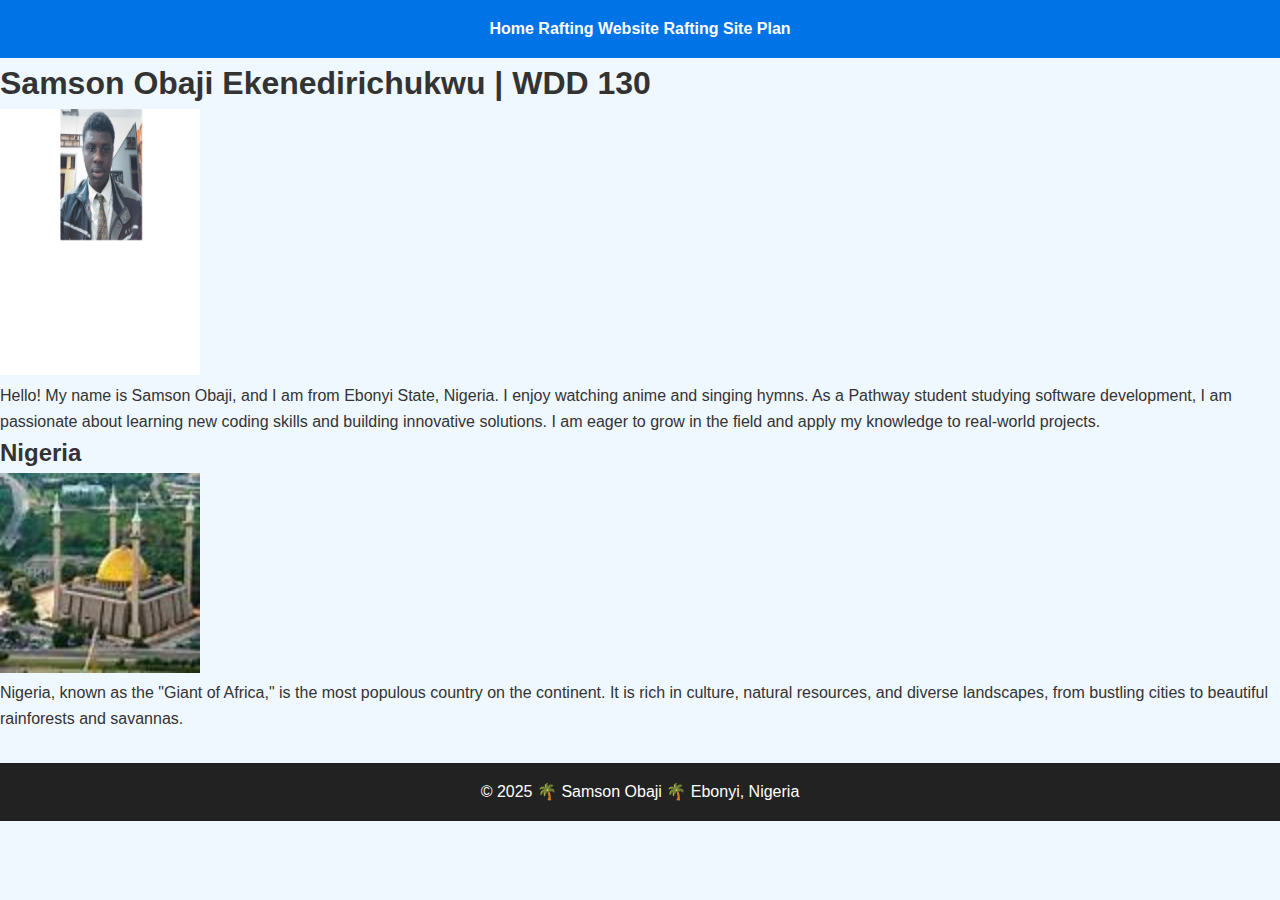
<file: index.html>
<!DOCTYPE html>
<html lang="en-US">
  <head>
    <meta charset="UTF-8" />
    <meta name="viewport" content="width=device-width, initial-scale=1.0" />
    <title>Samson Obaji | WDD 130</title>
    <meta
      name="description"
      content="Samson Obaji - WDD 130 Web Fundamentals. This page provides an overview of web development basics, including HTML, CSS, and best practices for building a strong foundation in web design."
    />
    <meta name="author" content="Samson Obaji" />
    <link href="styles.css" rel="stylesheet" />
  </head>
  <body>
    <header>
      <nav>
        <a href="#">Home</a>
        <a href="wwr/">Rafting Website</a>
        <a href="wwr/site-plan-rafting.html">Rafting Site Plan</a>
      </nav>
    </header>
    <main>
      <h1>Samson Obaji Ekenedirichukwu | WDD 130</h1>
      <img
        src="images/profile.jpg"
        alt="Hello, my name is Samson Obaji"
        width="200"
        loading="lazy"
      />
      <p>
        Hello! My name is Samson Obaji, and I am from Ebonyi State, Nigeria. I
        enjoy watching anime and singing hymns. As a Pathway student studying
        software development, I am passionate about learning new coding skills
        and building innovative solutions. I am eager to grow in the field and
        apply my knowledge to real-world projects.
      </p>
    </main>
    <aside>
      <h2>Nigeria</h2>
      <img
        src="images/nigeria.png"
        alt="A beautiful view representing Nigeria"
        width="200"
        loading="lazy"
      />
      <p>
        Nigeria, known as the "Giant of Africa," is the most populous country on
        the continent. It is rich in culture, natural resources, and diverse
        landscapes, from bustling cities to beautiful rainforests and savannas.
      </p>
    </aside>
    <footer>
      <p>&copy; 2025 🌴 Samson Obaji 🌴 Ebonyi, Nigeria</p>
    </footer>
  </body>
</html>
</file>
<file: styles.css>
/* Universal styles */
* {
  margin: 0;
  padding: 0;
  box-sizing: border-box;
}

/* Body styling */
body {
  font-family: "Roboto", sans-serif;
  line-height: 1.6;
  background-color: #f0f8ff;
  color: #333;
}

/* Header styling */
header {
  background-color: #0073e6;
  color: white;
  padding: 1rem 0;
  text-align: center;
}

header img {
  width: 120px;
  height: auto;
  margin-bottom: 0.5rem;
}

nav ul {
  list-style: none;
  display: flex;
  justify-content: center;
  padding: 0;
}

nav li {
  margin: 0 1rem;
}

nav a {
  text-decoration: none;
  color: white;
  font-weight: bold;
  transition: color 0.3s ease;
}

nav a:hover {
  color: #ffcc00;
}

/* Hero section styling */
.hero {
  text-align: center;
  background: linear-gradient(to bottom, #0073e6, #70b8ff);
  color: white;
  padding: 2rem;
}

.hero h1 {
  font-family: "DM Serif Text", serif;
  font-size: 2.5rem;
}

.hero p {
  font-size: 1.2rem;
  margin: 1rem 0;
}

.hero button {
  background-color: #ffcc00;
  border: none;
  padding: 0.7rem 1.5rem;
  font-size: 1rem;
  cursor: pointer;
  border-radius: 5px;
  transition: background-color 0.3s ease;
}

.hero button:hover {
  background-color: #ff9900;
}

/* Team member styling */
.team-member {
  display: inline-block;
  text-align: center;
  margin: 1rem;
}

.team-member img {
  width: 150px;
  border-radius: 50%;
  box-shadow: 0px 4px 8px rgba(0, 0, 0, 0.2);
}

/* Footer styling */
footer {
  background-color: #222;
  color: white;
  padding: 1rem 0;
  text-align: center;
  margin-top: 2rem;
}

footer a {
  margin: 0 0.5rem;
  transition: transform 0.2s ease;
}

footer a:hover img {
  transform: scale(1.2);
}
</file>
